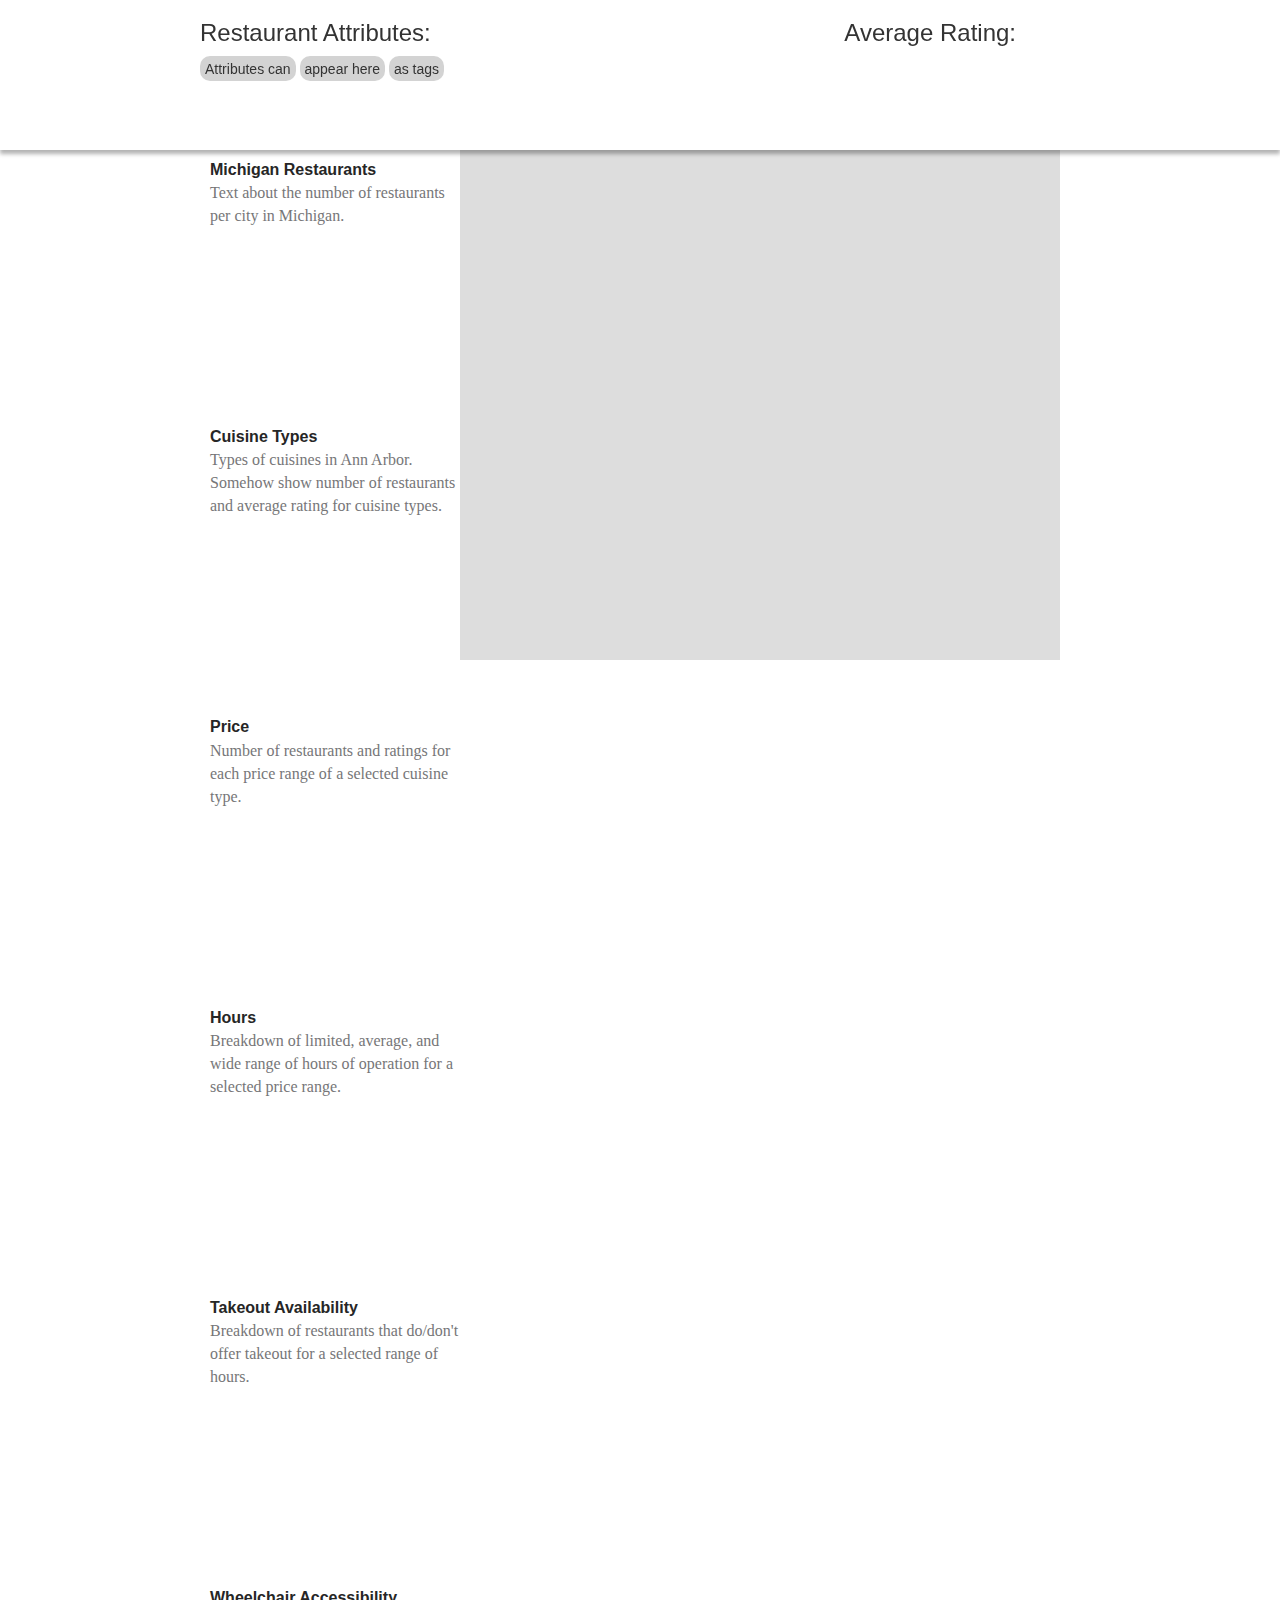
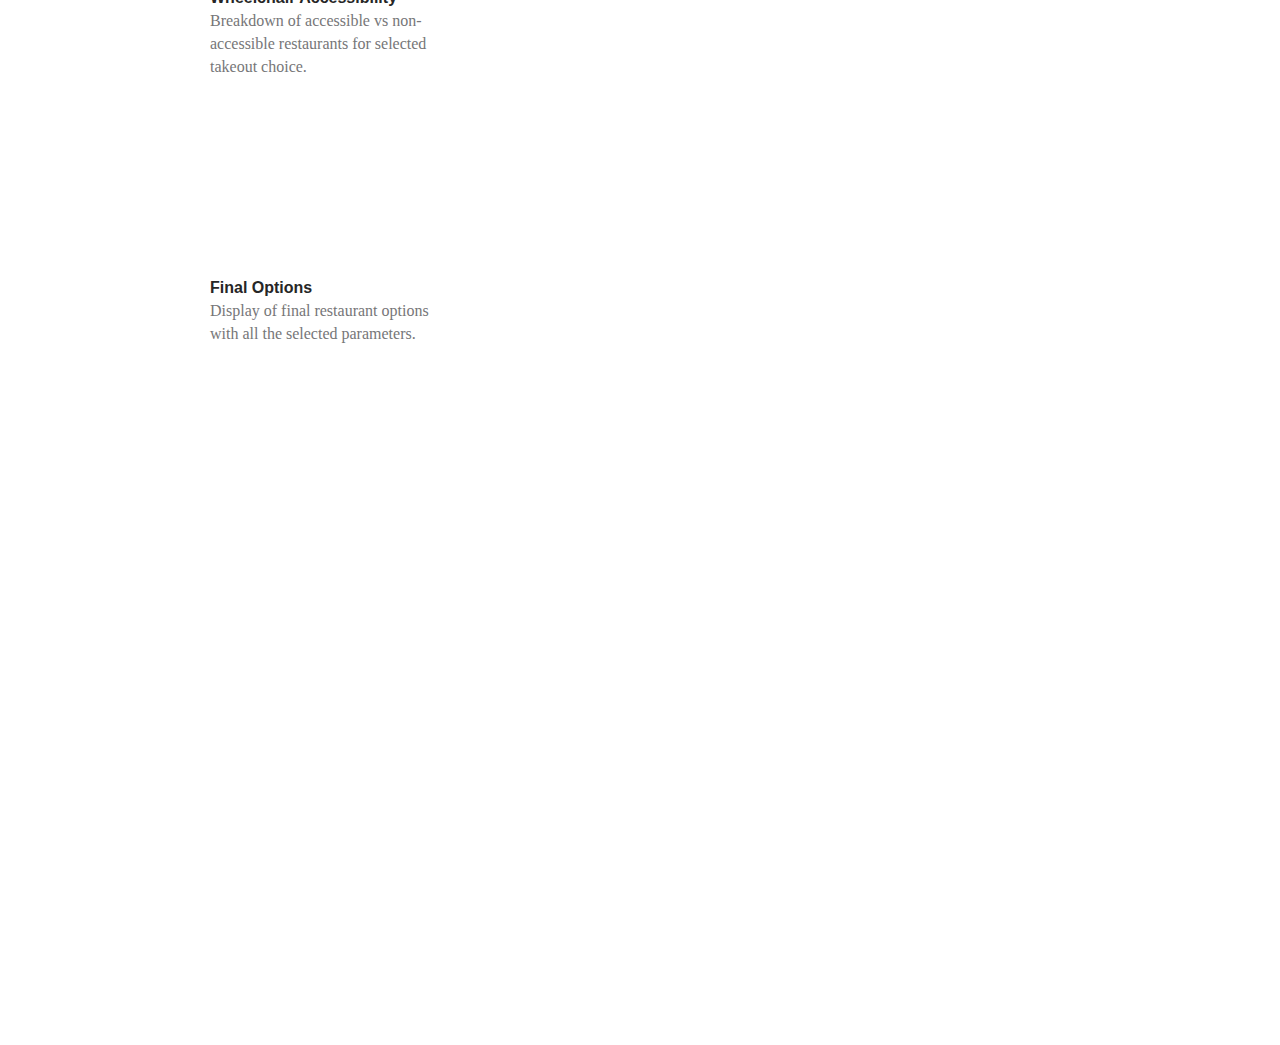
<file: archived/index.html>
<!DOCTYPE html>
<html>
<head>
  <title>Scrolling Sections</title>
  <link rel="stylesheet" type="text/css" href="css/bootstrap.min.css"/>
  <link rel="stylesheet" type="text/css" href="css/style.css"/>
</head>
<body>
<div class="header">
  <div class="attributes">
    <h3>Restaurant Attributes:</h3>
    <div class="attribute-tags">
      <p class="tag">Attributes can</p>
      <p class="tag">appear here</p>
      <p class="tag">as tags</p>
    </div>
  </div>
  <div class="rating">
    <h3>Average Rating:</h3>
    <div class="stars">
      <svg width="56" height="54" viewBox="0 0 56 54" xmlns="http://www.w3.org/2000/svg">
        <g id="Page-1" fill="none" fill-rule="evenodd" font-size="60" font-family="FontAwesome">
          <g id="Desktop" fill="#F5C623">
            <text id="star" transform="translate(-464 -36)">
              <tspan x="464" y="87"></tspan>
            </text>
          </g>
        </g>
      </svg>
      <svg width="56" height="54" viewBox="0 0 56 54" xmlns="http://www.w3.org/2000/svg">
        <g id="Page-1" fill="none" fill-rule="evenodd" font-size="60" font-family="FontAwesome">
          <g id="Desktop" fill="#F5C623">
            <text id="star" transform="translate(-464 -36)">
              <tspan x="464" y="87"></tspan>
            </text>
          </g>
        </g>
      </svg>
      <svg width="56" height="54" viewBox="0 0 56 54" xmlns="http://www.w3.org/2000/svg">
        <g id="Page-1" fill="none" fill-rule="evenodd" font-size="60" font-family="FontAwesome">
          <g id="Desktop" fill="#F5C623">
            <text id="star" transform="translate(-464 -36)">
              <tspan x="464" y="87"></tspan>
            </text>
          </g>
        </g>
      </svg>
      <svg width="56" height="54" viewBox="0 0 56 54" xmlns="http://www.w3.org/2000/svg">
        <g id="Page-1" fill="none" fill-rule="evenodd" font-size="60" font-family="FontAwesome">
          <g id="Desktop" fill="#F5C623">
            <text id="star" transform="translate(-464 -36)">
              <tspan x="464" y="87"></tspan>
            </text>
          </g>
        </g>
      </svg>
    </div>
  </div>
</div>
<div class="container">
  <div id='graphic'>
    <div id='sections'>
      <section class="step">
        <div class="title">Michigan Restaurants</div>
        <p>Text about the number of restaurants per city in Michigan.</p>
      </section>
      <section class="step">
        <div class="title">Cuisine Types</div>
        <p>Types of cuisines in Ann Arbor. Somehow show number of restaurants and average rating for cuisine types.</p>
        </section>
      <section class="step">
        <div class="title">Price</div>
        <p>Number of restaurants and ratings for each price range of a selected cuisine type.</p>
      </section>
      <section class="step">
        <div class="title">Hours</div>
        <p>Breakdown of limited, average, and wide range of hours of operation for a selected price range.</p>
      </section>
      <section class="step">
        <div class="title">Takeout Availability</div>
        <p>Breakdown of restaurants that do/don't offer takeout for a selected range of hours.</p>
      </section>
      <section class="step">
        <div class="title">Wheelchair Accessibility</div>
        <p>Breakdown of accessible vs non-accessible restaurants for selected takeout choice.</p>  
      </section>
      <section class="step">
        <div class="title">Final Options</div>
        <p>Display of final restaurant options with all the selected parameters.</p>  
      </section>
    </div>
    <div id='vis'>
    </div>
    <div id="extra-space">
    </div>
  </div>
</div>


<script src="lib/d3.js"></script>
<script src="js/scroller.js"></script>
<script src="js/sections.js"></script>
</body>
</html>
</file>
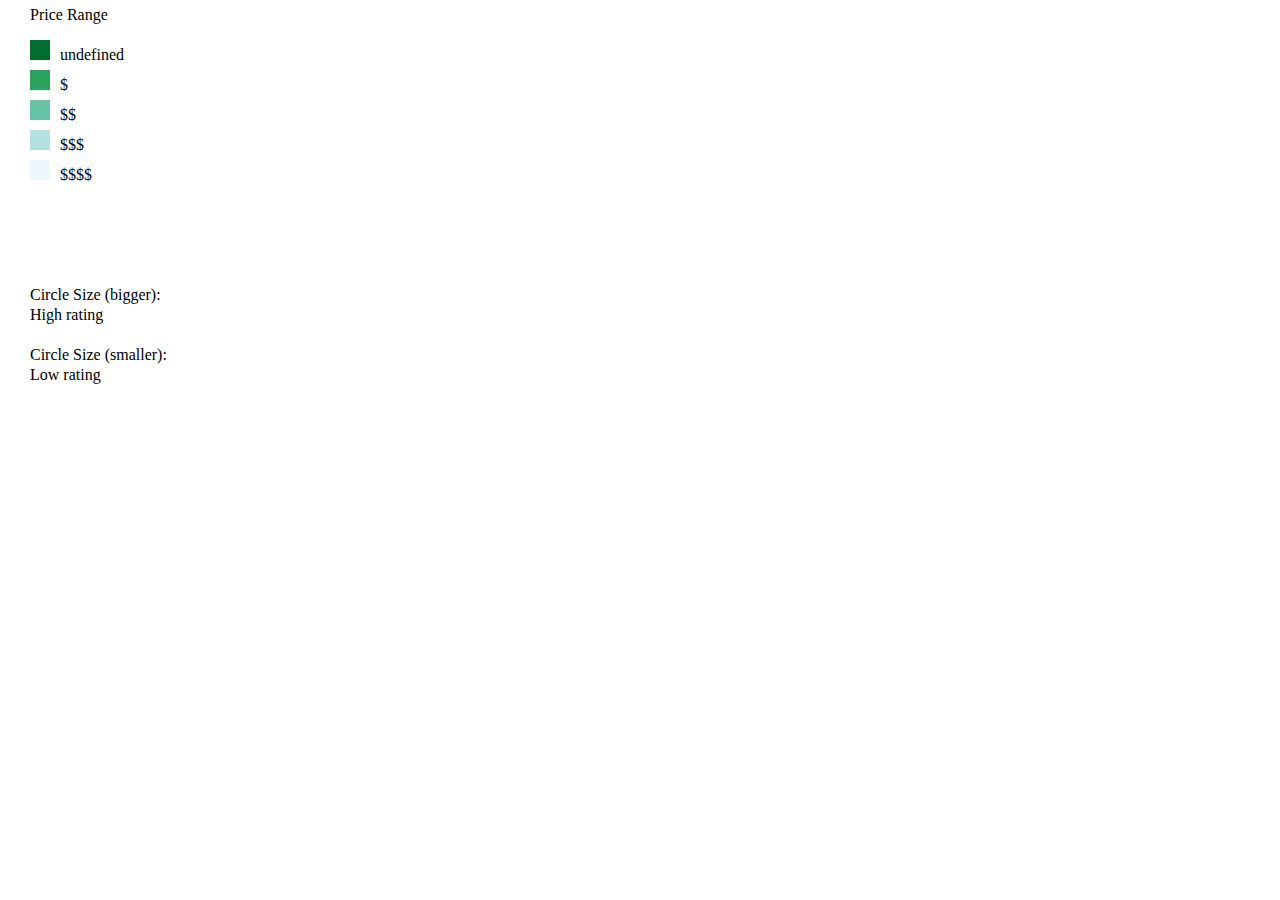
<file: Map viz/mapbox_initial.html>
<!DOCTYPE html>
<html>
<head>
    <meta charset='utf-8' />
    <title>Draw GeoJSON points</title>
    <meta name='viewport' content='initial-scale=1,maximum-scale=1,user-scalable=no' />
    <script src='https://api.tiles.mapbox.com/mapbox-gl-js/v0.42.2/mapbox-gl.js'></script>
    <link href='https://api.tiles.mapbox.com/mapbox-gl-js/v0.42.2/mapbox-gl.css' rel='stylesheet' />
    <script src='https://api.mapbox.com/mapbox.js/v3.1.1/mapbox.js'></script>
    <link href='https://api.mapbox.com/mapbox.js/v3.1.1/mapbox.css' rel='stylesheet' />
    <style>
        body { margin:0; padding:0; }
        #map { position:absolute; top:0; bottom:0; width:100%; }

        .popup {
          display: flex;
        }

        .restInfo {
          padding-left: 15px;
        }

        .restImage {
          padding-top: 5px;

          height: 75px;
        }
    </style>

    <script type="text/javascript" src="restaurants.js"></script>
</head>
<body>

<div>
<span>
  <svg width="250" height="400">
  <text x="30" y='20' fill="black">Price Range</text>

  <rect x='30' y='40' width="20" height="20" style="fill:rgb(0,109,44);"></rect>
  <rect x='30' y='70' width="20" height="20" style="fill:rgb(44,162,95);"></rect>
  <rect x='30' y='100' width="20" height="20" style="fill:rgb(102,194,164);"></rect>
  <rect x='30' y='130' width="20" height="20" style="fill:rgb(178,226,226);"></rect>
  <rect x='30' y='160' width="20" height="20" style="fill:rgb(237, 248, 251);"></rect>

  <text x="60" y='60' fill="black">undefined</text>
  <text x="60" y='90' fill="black">$</text>
  <text x="60" y='120' fill="black">$$</text>
  <text x="60" y='150' fill="black">$$$</text>
  <text x="60" y='180' fill="black">$$$$</text>

  <text x="30" y='300' fill="black">Circle Size (bigger):</text>
  <text x="30" y='320' fill="black">High rating</text>

  <text x="30" y='360' fill="black">Circle Size (smaller):</text>
  <text x="30" y='380' fill="black">Low rating</text>

  </svg>


</span>
<span id='map'></span>
</div>

<script>
L.mapbox.accessToken = 'pk.eyJ1IjoiYXdlc3VtamF0aW4iLCJhIjoiY2phenFwZmU4MWtmbDMybzk4OTc0bXk0ZiJ9.3zCgrZdp4_g4wBnVxaZKRg';
var map = L.mapbox.map('map', 'mapbox.streets-basic')
    .setView([42.2807, -83.7402], 13);
  var myIcon = L.icon({
	iconUrl: 'LocationPin_1.png',
	iconSize: [8, 8],
});

var myIcon_2 = L.icon({
iconUrl: 'LocationPin_2.png',
iconSize: [10, 10],
});

var myIcon_3 = L.icon({
iconUrl: 'LocationPin_3.png',
iconSize: [12, 12],
});

var myIcon_4 = L.icon({
iconUrl: 'LocationPin_4.png',
iconSize: [12, 12],
});

var myIcon_5 = L.icon({
iconUrl: 'LocationPin_5.png',
iconSize: [12, 12],
});

  for (var i=0; i<restaurantData.businesses.length;i++)
  {
    if(restaurantData.businesses[i].location.city == "Ann Arbor")
      {
        let marker = {};
        let cuisine = [];
        if(restaurantData.businesses[i].price=='$$$$')
          {

            restaurantData.businesses[i].categories.forEach(function(element){
                cuisine.push(element.title);
            });
            marker = L.marker(new L.LatLng(restaurantData.businesses[i].coordinates.latitude,restaurantData.businesses[i].coordinates.longitude), {
              icon: myIcon_4
                }).addTo(map);

                marker.bindPopup(`<div class="popup">
                                    <img class="restImage" style="width: 75px !important;" src='${restaurantData.businesses[i].image_url}' alt="" />
                                    <div class="restInfo">
                                      <h3>${restaurantData.businesses[i].name}</h3>
                                      <p>Rating:  ${restaurantData.businesses[i].rating} stars (${restaurantData.businesses[i].review_count} reviews)</p>
                                      <p>Cuisines: ${cuisine}</p>
                                      <p>Price Range: ${restaurantData.businesses[i].price}</p>
                                      <p>Address: ${restaurantData.businesses[i].location.display_address}</p>
                                      <a href="${restaurantData.businesses[i].url}">Website</a>
                                    </div>
                                  </div>`);

                // marker.bindPopup("<table><td><div><img style='width:50px; height:50px;object-fit: contain;'  src='"+restaurantData.businesses[i].image_url+"' ></div></td><td><div><b>"+restaurantData.businesses[i].name+"</b></div><div>"+restaurantData.businesses[i].rating+" stars ("+restaurantData.businesses[i].review_count+" reviews )</div><div>Cuisines: "+cuisine+"</div><div>Price Range: "+restaurantData.businesses[i].price+"</div> <div>Address: "+restaurantData.businesses[i].location.display_address+"</div><a href='"+restaurantData.businesses[i].url+"'>Website</a></td></table>");

           checkRating(restaurantData.businesses[i].rating, marker);
        }

        else if(restaurantData.businesses[i].price=='$$$')
          {
            // checkRating(restaurantData.businesses[i].rating);
            restaurantData.businesses[i].categories.forEach(function(element){
                cuisine.push(element.title);
            });
            marker = L.marker(new L.LatLng(restaurantData.businesses[i].coordinates.latitude,restaurantData.businesses[i].coordinates.longitude), {
              icon: myIcon_3
                }).addTo(map);

                marker.bindPopup(`<div class="popup">
                                    <img class="restImage" style="width: 75px !important;" src='${restaurantData.businesses[i].image_url}' alt="" />
                                    <div class="restInfo">
                                      <h3>${restaurantData.businesses[i].name}</h3>
                                      <p>Rating:  ${restaurantData.businesses[i].rating} stars (${restaurantData.businesses[i].review_count} reviews)</p>
                                      <p>Cuisines: ${cuisine}</p>
                                      <p>Price Range: ${restaurantData.businesses[i].price}</p>
                                      <p>Address: ${restaurantData.businesses[i].location.display_address}</p>
                                      <a href="${restaurantData.businesses[i].url}">Website</a>
                                    </div>
                                  </div>`);


                checkRating(restaurantData.businesses[i].rating, marker);
        }
        else if(restaurantData.businesses[i].price=='$$')
          {

            restaurantData.businesses[i].categories.forEach(function(element){
                cuisine.push(element.title);
            });
            marker = L.marker(new L.LatLng(restaurantData.businesses[i].coordinates.latitude,restaurantData.businesses[i].coordinates.longitude), {
              icon: myIcon_2
                }).addTo(map);

                marker.bindPopup(`<div class="popup">
                                    <img class="restImage" style="width: 75px !important;" src='${restaurantData.businesses[i].image_url}' alt="" />
                                    <div class="restInfo">
                                      <h3>${restaurantData.businesses[i].name}</h3>
                                      <p>Rating:  ${restaurantData.businesses[i].rating} stars (${restaurantData.businesses[i].review_count} reviews)</p>
                                      <p>Cuisines: ${cuisine}</p>
                                      <p>Price Range: ${restaurantData.businesses[i].price}</p>
                                      <p>Address: ${restaurantData.businesses[i].location.display_address}</p>
                                      <a href="${restaurantData.businesses[i].url}">Website</a>
                                    </div>
                                  </div>`);

                checkRating(restaurantData.businesses[i].rating, marker);
        }
        else if(restaurantData.businesses[i].price=='$')
          {
            restaurantData.businesses[i].categories.forEach(function(element){
                cuisine.push(element.title);
            });
            marker = L.marker(new L.LatLng(restaurantData.businesses[i].coordinates.latitude,restaurantData.businesses[i].coordinates.longitude), {
              icon: myIcon
                }).addTo(map);

                marker.bindPopup(`<div class="popup">
                                    <img class="restImage" style="width: 75px !important;" src='${restaurantData.businesses[i].image_url}' alt="" />
                                    <div class="restInfo">
                                      <h3>${restaurantData.businesses[i].name}</h3>
                                      <p>Rating:  ${restaurantData.businesses[i].rating} stars (${restaurantData.businesses[i].review_count} reviews)</p>
                                      <p>Cuisines: ${cuisine}</p>
                                      <p>Price Range: ${restaurantData.businesses[i].price}</p>
                                      <p>Address: ${restaurantData.businesses[i].location.display_address}</p>
                                      <a href="${restaurantData.businesses[i].url}">Website</a>
                                    </div>
                                  </div>`);

              checkRating(restaurantData.businesses[i].rating, marker);
        }
        else {
          {
            restaurantData.businesses[i].categories.forEach(function(element){
                cuisine.push(element.title);
            });
            marker = L.marker(new L.LatLng(restaurantData.businesses[i].coordinates.latitude,restaurantData.businesses[i].coordinates.longitude), {
              icon: myIcon_5
                }).addTo(map);

                marker.bindPopup(`<div class="popup">
                                    <img class="restImage" style="width: 75px !important;" src='${restaurantData.businesses[i].image_url}' alt="" />
                                    <div class="restInfo">
                                      <h3>${restaurantData.businesses[i].name}</h3>
                                      <p>Rating:  ${restaurantData.businesses[i].rating} stars (${restaurantData.businesses[i].review_count} reviews)</p>
                                      <p>Cuisines: ${cuisine}</p>
                                      <p>Price Range: ${restaurantData.businesses[i].price}</p>
                                      <p>Address: ${restaurantData.businesses[i].location.display_address}</p>
                                      <a href="${restaurantData.businesses[i].url}">Website</a>
                                    </div>
                                  </div>`);

          checkRating(restaurantData.businesses[i].rating, marker);
          }
        }
    }
  }

function checkRating(rating, marker)
{
  var icon = marker.options.icon;
  if(rating==5){
    icon.options.iconSize[0] = 20;
    icon.options.iconSize[1] = 20;
}
else if (rating ==4.5)
{
  icon.options.iconSize[0] = 15;
  icon.options.iconSize[1] = 15;
}
else
{
  icon.options.iconSize[0] = 10;
  icon.options.iconSize[1] = 10;
}
  marker.setIcon(icon);
}
</script>

<style>
    #fit {
        display: block;
        position: relative;
        margin: 0px auto;
        width: 50%;
        height: 40px;
        padding: 10px;
        border: none;
        border-radius: 3px;
        font-size: 12px;
        text-align: center;
        color: #fff;
        background: #ee8a65;
    }
</style>

<style>
       body { margin:0; padding:0; }
       #map { position:absolute; top:0; bottom:0; width:100%; }
</style>

</body>
</html>
</file>
<file: archived/css/style.css>
.header {
  width: 100%;
  height: 150px;
  position: fixed;
  top: 0;
  left: 0;
  box-shadow: 0 4px 4px rgba(0,0,0,.3);
  background: white;
  z-index: 100;
  display: flex;
  justify-content: space-between;
  align-items: flex-start;
  padding: 0 200px
}

.tag {
  padding: .25rem .5rem;
  background-color: lightgrey;
  border-radius: 10px;
  max-width: 100px;
  display: inline-block;
}


.container {
  width: 890px;
  margin-top: 100px;
}

#graphic {
  padding-top: 60px;
}


#sections {
  position: relative;
  display: inline-block;
  width: 250px;
  top: 0px;
  z-index: 90;
  padding-bottom: 200px;
}

.step {
  margin-bottom: 200px;
  font-family: "TiemposTextWeb-Regular","Georgia";
  font-size: 16px;
  line-height: 23px;
  color: #767678;
}

#sections .title {
  font-family: Arial,Helvetica,"san-serif";
  font-size: 16px;
  font-weight: bold;
  margin-bottom: 2px;
  color: #262626;
  line-height: 1.2em;
}

#extra-space {
  height: 300px;
}

#vis {
  display: inline-block;
  position: fixed;
  top: 60px;
  z-index: 1;
  margin-left: 0;
  height: 600px;
  width: 600px;
  background-color: #ddd; 
}

#vis .title {
  font-size:120px;
  text-anchor: middle;
}

#vis .sub-title {
  font-size:80px;
  text-anchor: middle;
}

.axis path,
.axis line {
  fill: none;
  stroke: #666;
  shape-rendering: crispEdges;
}

.highlight {
  fill: #008080;
  font-weight: bold;
}

.cough-arrow {
  stroke: #000;
  stroke-width: 4px;

}
</file>
